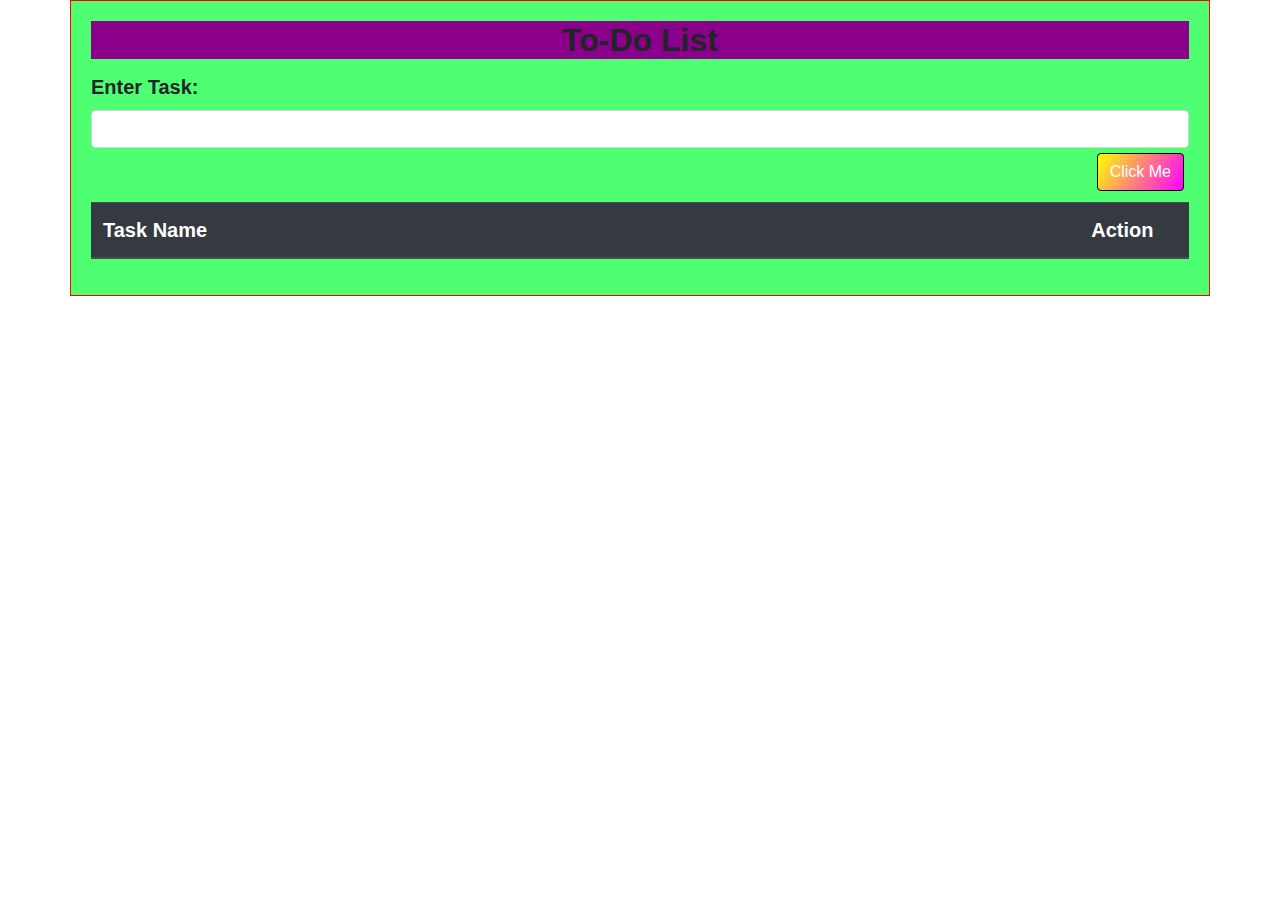
<file: To-Do Tracker - Using jquery/to_do.html>
<!DOCTYPE html>
<html>
<head>
  <title>To-Do List</title>
  <meta charset="utf-8">
  <meta name="viewport" content="width=device-width, initial-scale=1">
  <link rel="stylesheet" href="https://fonts.googleapis.com/icon?family=Material+Icons">
  <link rel="stylesheet" href="https://maxcdn.bootstrapcdn.com/bootstrap/4.4.1/css/bootstrap.min.css">
  <script src="https://ajax.googleapis.com/ajax/libs/jquery/3.5.1/jquery.min.js"></script>
  <script src="https://cdnjs.cloudflare.com/ajax/libs/popper.js/1.16.0/umd/popper.min.js"></script>
  <script src="https://maxcdn.bootstrapcdn.com/bootstrap/4.4.1/js/bootstrap.min.js"></script>
  <link rel="stylesheet" href="to_do.css">
</head>
<body class="todoClass">
  <div class="container">
    <h2>To-Do List</h2>
    <div class="comeinform">
      <label for="todoEntery">Enter Task:</label>
      <input class="form-control" type="text" id="todoEntry" name="todoEntery">
      <button class="btn btn-primary" id="todolistbutton">Click Me</button>
    </div>
    <table class="table table-dark table-striped" id="taskList">
      <thead>
        <tr>
          <th width ="90%">Task Name</th>
          <th>Action</th>
        </tr>
      </thead>
      <tbody id="todolist">
      </tbody>
    </table>
  </div>
  <script src="to_do.js"></script>
</body>
</html>
</file>
<file: To-Do Tracker - Using jquery/to_do.css>
body{
  background-color: white;
  font-family: sans-serif;
  font-size: 20px;
}

.container{
  background-color: #4fff72;
  padding: 20px;
  border: 1px solid red;
  margin: auto;
  /*background-image: linear-gradient(to bottom right, #34eb92 , #0373fc);*/
}

h2 {
  background-color: darkmagenta;
  text-align: center;
  margin-bottom: 13px;
  font-weight: 900;
}

button.btn.btn-danger{
  float:right;
  background-color: red;
  border: 1px solid black;
  margin:5px;
}

button.btn.btn-primary{
  float:right;
  background-color: red;
  border: 1px solid black;
  margin:5px;
  margin-bottom: 11px;
  background-image: linear-gradient(-60deg, magenta , yellow);
}

.table-primary{
  background-color: darkmagenta;
}

label{
  font-size: 20px;
  font-weight: bold;
}

.style-button{
  font-size:24px;
  color:red
}

i{
  border:1px solid red;
  padding:5px;
}
</file>
